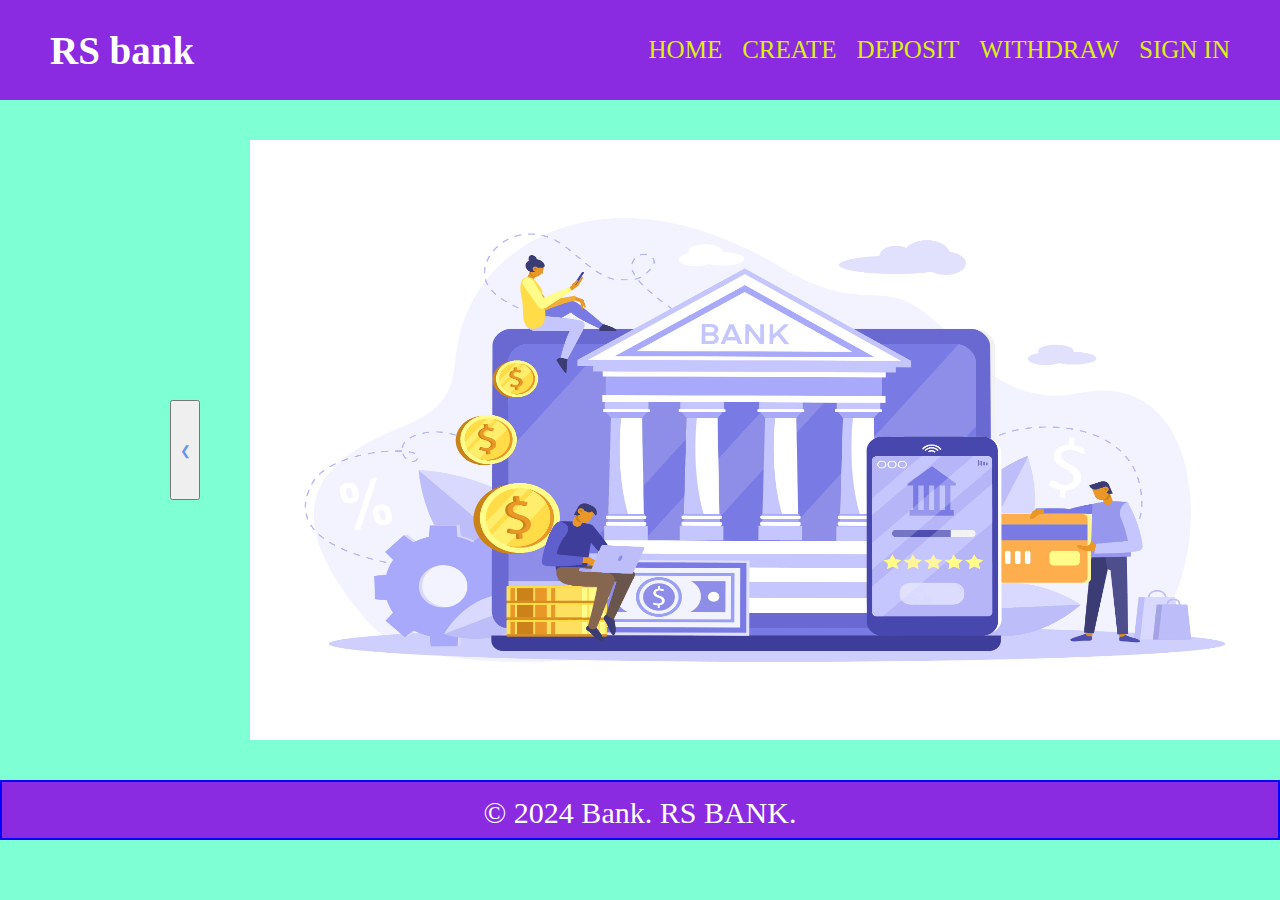
<file: index.html>
<!DOCTYPE html>
<html lang="en">
<head>
    <meta charset="UTF-8">
    <meta name="viewport" content="width=device-width, initial-scale=1.0">
    <title>Bank Homepage</title>
    <link rel="stylesheet" href="main.css">
</head>
<body>
    <header>
      <nav>
        <div class="logo">
            <h1>RS bank</h1>
        </div>
        <ul class="nav-links">
                <li><a href="index.html"class="btn">HOME</a></li>
                <li><a href="index1.html">CREATE</a></li>
                <li><a href="index2.html">DEPOSIT</a></li>
                <li><a href="index3.html">WITHDRAW</a></li>
                <li><a href="index4.html">SIGN IN</a></li>
            </ul>
    </nav>
    </header>
      <div class="plo">
        <button class="btn" onclick="plusDivs(-1)">&#10094;</button>
          <img class="mySlides" src="./img/Banking.png" style=" width: 90%; height:600px;">
          <img class="mySlides" src="./img/img3.png" style=" width: 90%; height: 600px;">
          <img class="mySlides" src="./img/img7.avif" style=" width: 90%; height:600px;">
          <img class="mySlides" src="./img/img4.png" style=" width: 90%; height: 600px;">
        
          <button class="w3-button w3-black w3-display-right btn" onclick="plusDivs(1)">&#10095;</button>
        </div>
    <footer>
        <div class="footer">
          <p>&copy; 2024 Bank. RS BANK.</p>
        </div>
      </footer>
      <script>
        var slideIndex = 1;
        showDivs(slideIndex);
        
        function plusDivs(n) {
          showDivs(slideIndex += n);
        }
        
        function showDivs(n) {
          var i;
          var x = document.getElementsByClassName("mySlides");
          if (n > x.length) {slideIndex = 1}
          if (n < 1) {slideIndex = x.length}
          for (i = 0; i < x.length; i++) {
            x[i].style.display = "none";  
          }
          x[slideIndex-1].style.display = "block";  
        }
        </script>
</body>
</html>
</file>
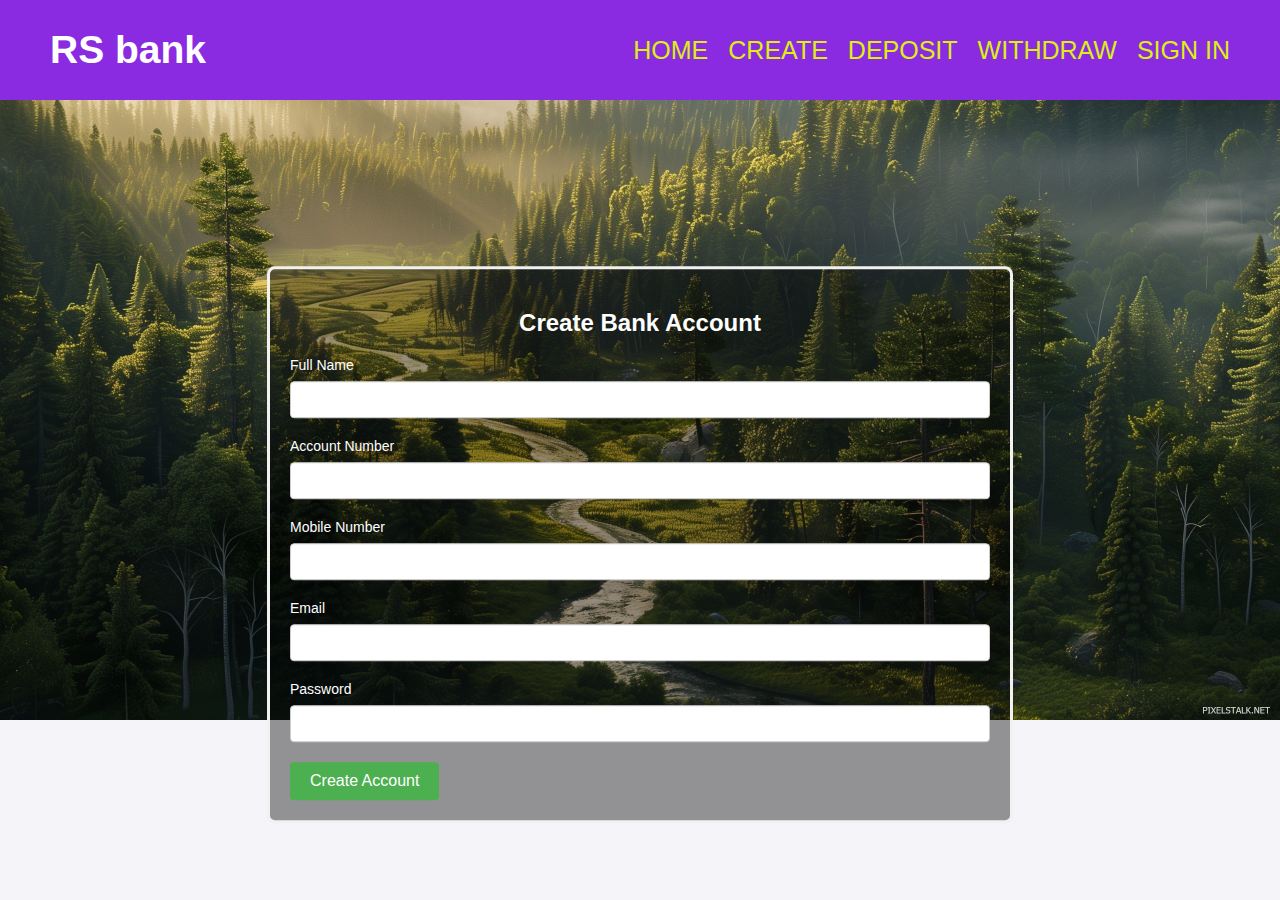
<file: index1.html>
<!DOCTYPE html>
<html lang="en">
<head>
    <meta charset="UTF-8">
    <meta name="viewport" content="width=device-width, initial-scale=1.0">
    <title>KRS BANK</title>
   <style>
    body {
    font-family: Arial, sans-serif;
    background-color: #f4f4f9;
    padding: 0px;
    margin: 0px;
    background-image: url(./img/CREATE12.jpg);
    background-repeat: no-repeat;
    background-size: cover;
}

nav {
    display: flex;
    justify-content: space-between;
    align-items: center;
    padding: 0 50px;
    background-color: blueviolet;
    height: 100px;
}
h1{
    font-size: 30px;
    color: white;
}
nav .logo h1 {
    font-size: 39px;
}

nav .nav-links {
    list-style: none;
    display: flex;
}

nav .nav-links li {
    margin-left: 20px;
}

nav .nav-links a {
    text-decoration: none;
    color: rgb(221, 239, 19);
    font-size: 25px;
    transition: color 0.3s ease;
}

nav .nav-links a:hover {
    color: #2b27ad;
}

.container {
    width: 100%;
    max-width: 700px;
    padding: 20px;
    border-radius: 8px;
    background-color: rgb(0,0,0); 
    background-color: rgba(0,0,0, 0.4);
    border: 3px solid #f1f1f1;
    position: absolute;
    top: 50%;
    left: 50%;
    transform: translate(-50%, -33%);
}

h2 {
    text-align: center;
    color: white ;
}

label {
    font-size: 14px;
    color: white;
    display: block;
    margin-bottom: 8px;
}

input[type="text"], input[type="number"], input[type="email"], input[type="password"] {
    width: 100%;
    padding: 10px;
    margin-bottom: 20px;
    border: 1px solid #ccc;
    border-radius: 4px;
    box-sizing: border-box;
}

input[type="submit"] {
    background-color: #4CAF50;
    color: white;
    border: none;
    padding: 10px 20px;
    border-radius: 4px;
    cursor: pointer;
    font-size: 16px;
}

input[type="submit"]:hover {
    background-color: #45a049;
}

.account-details {
    margin-top: 30px;
    padding: 15px;
    background-color: #f9f9f9;
    border: 1px solid #ddd;
    border-radius: 8px;
    display: none;
}

.account-details h3 {
    margin-bottom: 15px;
}

.account-details p {
    margin: 5px 0;
}

   </style>
</head>
<body>
    <nav>
        <div class="logo">
            <h1>RS bank</h1>
        </div>
        <ul class="nav-links">
            <li><a href="index.html"class="btn">HOME</a></li>
            <li><a href="index1.html">CREATE</a></li>
            <li><a href="index2.html">DEPOSIT</a></li>
            <li><a href="index3.html">WITHDRAW</a></li>
            <li><a href="index4.html">SIGN IN</a></li>
        </ul>
    </nav>
    <div class="container">
        <h2>Create Bank Account</h2>
        <form id="accountForm">
            <label for="fullName">Full Name</label>
            <input type="text" id="fullName" name="fullName" required>

            <label for="accountNumber">Account Number</label>
            <input type="number" id="accountNumber" name="accountNumber" required>

            <label for="number">Mobile Number</label>
            <input type="number" id="number" name="accountNumber" required>

            <label for="email">Email</label>
            <input type="email" id="email" name="email" required>

            <label for="password">Password</label>
            <input type="password" id="password" name="password" required>

            <input type="submit" value="Create Account">
        </form>

        <div class="account-details" id="accountDetails">
            <h3>Account Details</h3>
            <p><strong>Full Name:</strong> <span id="displayName"></span></p>
            <p><strong>Account Number:</strong> <span id="displayAccountNumber"></span></p>
            <p><strong>Mobile Number:</strong> <span id="displayNumber"></span></p>
            <p><strong>Email:</strong> <span id="displayEmail"></span></p>
        </div>
    </div>

<script>
    document.getElementById('accountForm').addEventListener('submit', function(event) {
    event.preventDefault(); 

   
    var fullName = document.getElementById('fullName').value;
    var accountNumber = document.getElementById('accountNumber').value;
    var number = document.getElementById('number').value;
    var email = document.getElementById('email').value;

    document.getElementById('displayName').innerText = fullName;
    document.getElementById('displayAccountNumber').innerText = accountNumber;
    document.getElementById('displayNumber').innerText = number;
    document.getElementById('displayEmail').innerText = email;

   
    document.getElementById('accountDetails').style.display = 'block';
});
</script>

</body>
</html>
</file>
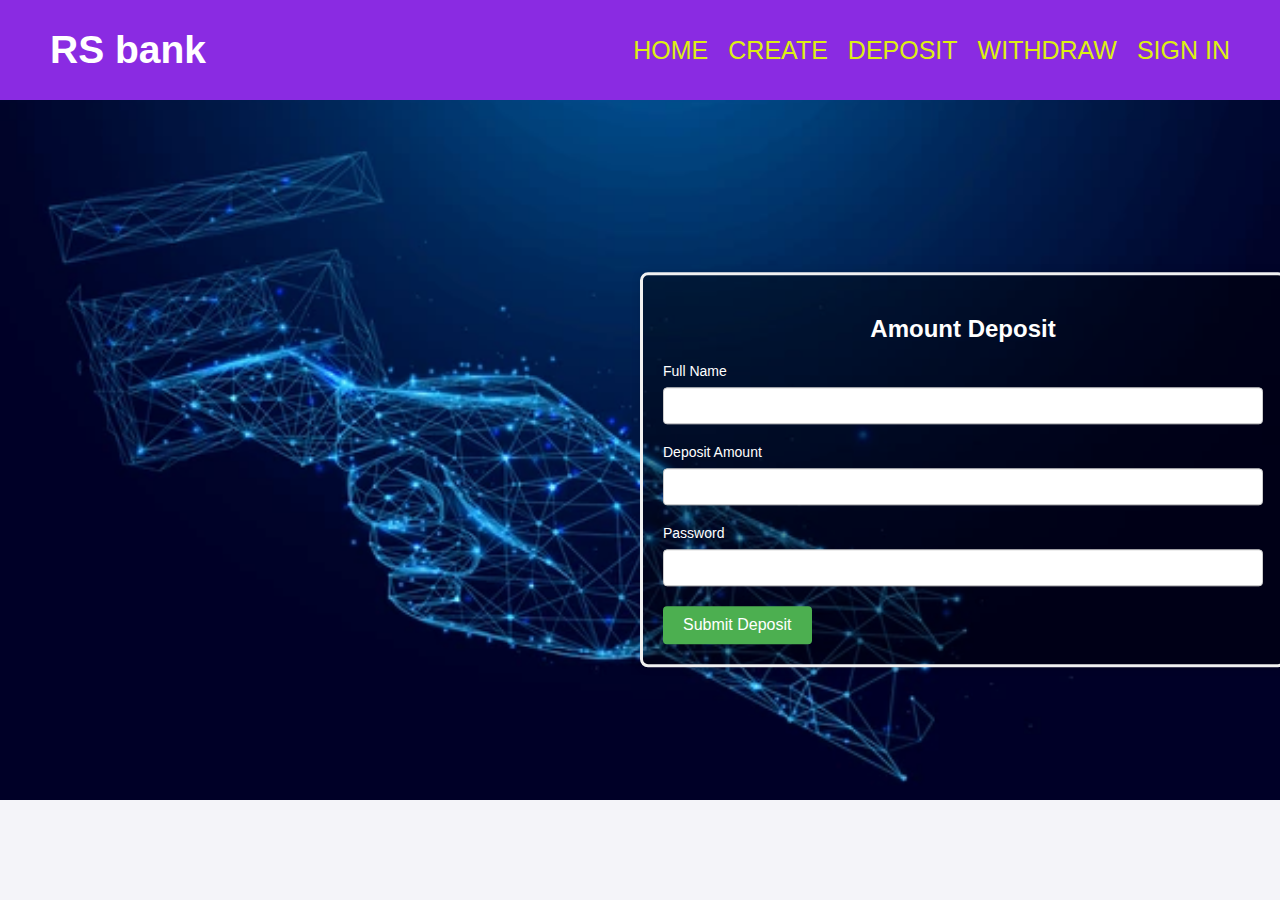
<file: index2.html>
<!DOCTYPE html>
<html lang="en">
<head>
    <meta charset="UTF-8">
    <meta name="viewport" content="width=device-width, initial-scale=1.0">
    <title>Bank Account Deposit</title>
    <STyle>
        body {
    font-family: Arial, sans-serif;
    background-color: #f4f4f9;
    padding: 0px;
    margin: 0px;
    background-image: url(./img/DEP.webp);
    background-repeat: no-repeat;
    background-size: cover;
}

nav {
    display: flex;
    justify-content: space-between;
    align-items: center;
    padding: 0 50px;
    background-color: blueviolet;
    height: 100px;
}
h1{
    font-size: 30px;
    color: white;
}
nav .logo h1 {
    font-size: 39px;
}

nav .nav-links {
    list-style: none;
    display: flex;
}

nav .nav-links li {
    margin-left: 20px;
}

nav .nav-links a {
    text-decoration: none;
    color: rgb(221, 239, 19);
    font-size: 25px;
    transition: color 0.3s ease;
}

nav .nav-links a:hover {
    color: #2b27ad;
}

.container {
    width: 100%;
    max-width: 600px;
    background-color: #fff;
    padding: 20px;
    border-radius: 8px;
    box-shadow: 0 0 10px rgba(0, 0, 0, 0.1);
    position: absolute;
    top: 50%;
    left: 50%;
    transform: translate(0%, -45%);
    background-color: rgb(0,0,0); 
    background-color: rgba(0,0,0, 0.4);
  
    border: 3px solid #f1f1f1;
}

h2 {
    text-align: center;
    color: white;
}

label {
    font-size: 14px;
    color: white;
    display: block;
    margin-bottom: 8px;
}

input[type="text"], input[type="number"], input[type="password"] {
    width: 100%;
    padding: 10px;
    margin-bottom: 20px;
    border: 1px solid #ccc;
    border-radius: 4px;
    box-sizing: border-box;
}

input[type="submit"] {
    background-color: #4CAF50;
    color: white;
    border: none;
    padding: 10px 20px;
    border-radius: 4px;
    cursor: pointer;
    font-size: 16px;
}

input[type="submit"]:hover {
    background-color: #45a049;
}

.account-details {
    margin-top: 30px;
    padding: 15px;
    background-color: #f9f9f9;
    border: 1px solid #ddd;
    border-radius: 8px;
    display: none;
}

.account-details h3 {
    margin-bottom: 15px;
}

.account-details p {
    margin: 5px 0;
}

.hidden {
    color: transparent;
}
    </STyle>
</head>
<body>
    <nav>
        <div class="logo">
            <h1>RS bank</h1>
        </div>
        <ul class="nav-links">
            <li><a href="index.html"class="btn">HOME</a></li>
            <li><a href="index1.html">CREATE</a></li>
            <li><a href="index2.html">DEPOSIT</a></li>
            <li><a href="index3.html">WITHDRAW</a></li>
            <li><a href="index4.html">SIGN IN</a></li>
        </ul>
    </nav>
    <div class="container">
        <h2>Amount Deposit</h2>
        <form id="depositForm">
            <label for="fullName">Full Name</label>
            <input type="text" id="fullName" name="fullName" required>

            <label for="depositAmount">Deposit Amount</label>
            <input type="number" id="depositAmount" name="depositAmount" required>

            <label for="password">Password</label>
            <input type="password" id="password" name="password" required>

            <input type="submit" value="Submit Deposit">
        </form>

        <div class="account-details" id="accountDetails">
            <h3>Account Details</h3>
            <p><strong>Full Name:</strong> <span id="displayName"></span></p>
            <p><strong>Deposit Amount:</strong> Rs <span id="displayAmount"></span></p>
        </div>
    </div>
<script>
    document.getElementById('depositForm').addEventListener('submit', function(event) {
    event.preventDefault(); 
    var fullName = document.getElementById('fullName').value;
    var depositAmount = document.getElementById('depositAmount').value;
    document.getElementById('displayName').innerText = fullName;
    document.getElementById('displayAmount').innerText = depositAmount;
    document.getElementById('accountDetails').style.display = 'block';
});
</script>

</body>
</html>
</file>
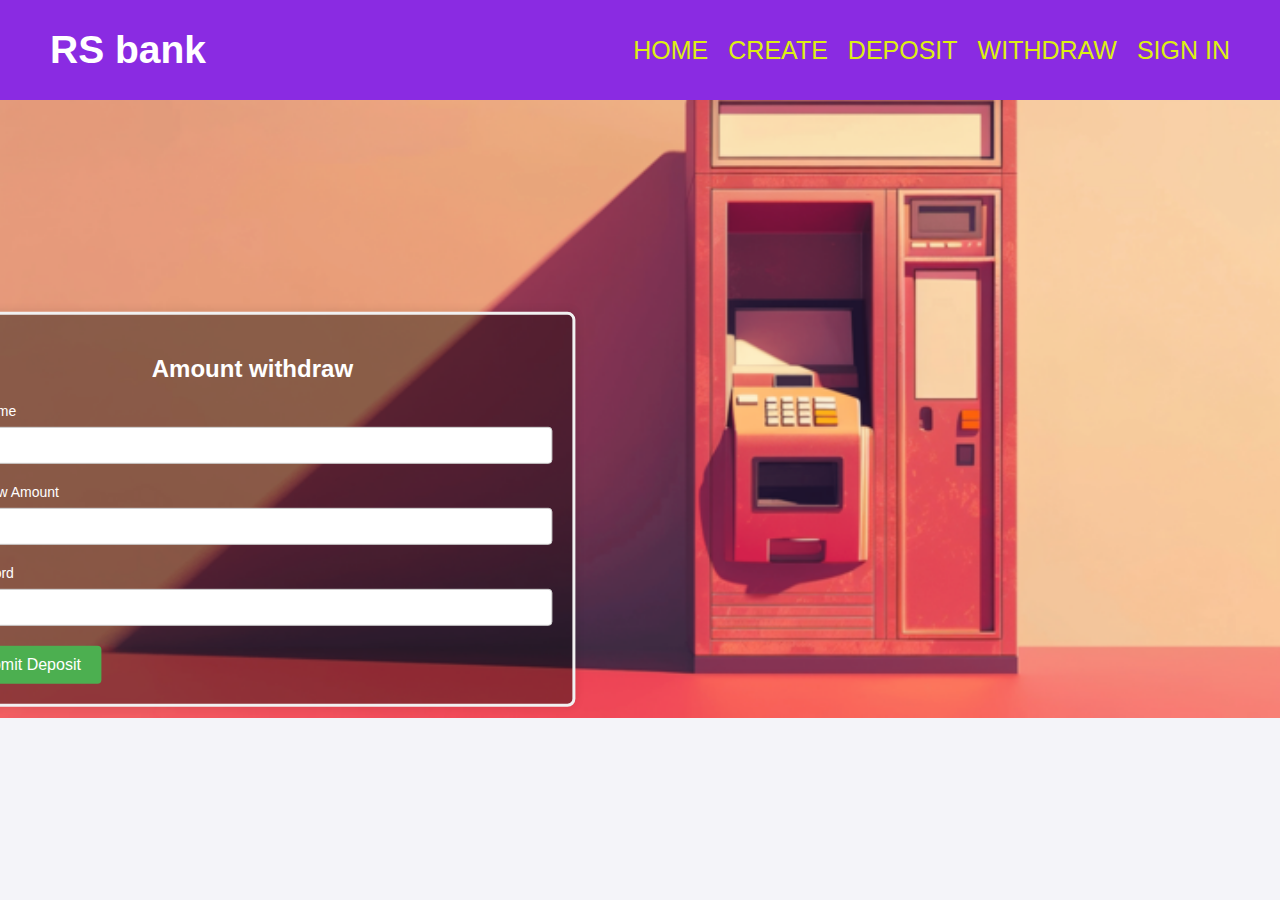
<file: index3.html>
<!DOCTYPE html>
<html lang="en">
<head>
    <meta charset="UTF-8">
    <meta name="viewport" content="width=device-width, initial-scale=1.0">
    <title>Bank Account Deposit</title>
    <STyle>
        body {
    font-family: Arial, sans-serif;
    background-color: #f4f4f9;
    padding: 0px;
    margin: 0px;
    background-image: url(./img/WITH.jpg);
    background-repeat: no-repeat;
    background-size: cover;
}

nav {
    display: flex;
    justify-content: space-between;
    align-items: center;
    padding: 0 50px;
    background-color: blueviolet;
    height: 100px;
}
h1{
    font-size: 30px;
    color: white;
}
nav .logo h1 {
    font-size: 39px;
}

nav .nav-links {
    list-style: none;
    display: flex;
}

nav .nav-links li {
    margin-left: 20px;
}

nav .nav-links a {
    text-decoration: none;
    color: rgb(221, 239, 19);
    font-size: 25px;
    transition: color 0.3s ease;
}

nav .nav-links a:hover {
    color: #2b27ad;
}

.container {
    width: 100%;
    max-width: 600px;
    background-color: #fff;
    padding: 20px;
    border-radius: 8px;
    box-shadow: 0 0 10px rgba(0, 0, 0, 0.1);
    position: absolute;
    top: 50%;
    left: 50%;
    transform: translate(-110%, -35%);
    background-color: rgb(0,0,0); 
    background-color: rgba(0,0,0, 0.4);
  
    border: 3px solid #f1f1f1;
}

h2 {
    text-align: center;
    color: white;
}

label {
    font-size: 14px;
    color: white;
    display: block;
    margin-bottom: 8px;
}

input[type="text"], input[type="number"], input[type="password"] {
    width: 100%;
    padding: 10px;
    margin-bottom: 20px;
    border: 1px solid #ccc;
    border-radius: 4px;
    box-sizing: border-box;
}

input[type="submit"] {
    background-color: #4CAF50;
    color: white;
    border: none;
    padding: 10px 20px;
    border-radius: 4px;
    cursor: pointer;
    font-size: 16px;
}

input[type="submit"]:hover {
    background-color: #45a049;
}

.account-details {
    margin-top: 30px;
    padding: 15px;
    background-color: #f9f9f9;
    border: 1px solid #ddd;
    border-radius: 8px;
    display: none;
}

.account-details h3 {
    margin-bottom: 15px;
}

.account-details p {
    margin: 5px 0;
}

.hidden {
    color: transparent;
}
    </STyle>
</head>
<body>
    <nav>
        <div class="logo">
            <h1>RS bank</h1>
        </div>
        <ul class="nav-links">
            <li><a href="index.html"class="btn">HOME</a></li>
            <li><a href="index1.html">CREATE</a></li>
            <li><a href="index2.html">DEPOSIT</a></li>
            <li><a href="index3.html">WITHDRAW</a></li>
            <li><a href="index4.html">SIGN IN</a></li>
        </ul>
    </nav>
    <div class="container">
        <h2>Amount withdraw</h2>
        <form id="depositForm">
            <label for="fullName">Full Name</label>
            <input type="text" id="fullName" name="fullName" required>

            <label for="depositAmount">withdraw Amount</label>
            <input type="number" id="depositAmount" name="depositAmount" required>

            <label for="password">Password</label>
            <input type="password" id="password" name="password" required>

            <input type="submit" value="Submit Deposit">
        </form>

        <div class="account-details" id="accountDetails">
            <h3>Account Details</h3>
            <p><strong>Full Name:</strong> <span id="displayName"></span></p>
            <p><strong>withdraw Amount:</strong> Rs <span id="displayAmount"></span></p>
        </div>
    </div>
<script>
    document.getElementById('depositForm').addEventListener('submit', function(event) {
    event.preventDefault(); 
    var fullName = document.getElementById('fullName').value;
    var depositAmount = document.getElementById('depositAmount').value;
    document.getElementById('displayName').innerText = fullName;
    document.getElementById('displayAmount').innerText = depositAmount;
    document.getElementById('accountDetails').style.display = 'block';
});
</script>

</body>
</html>
</file>
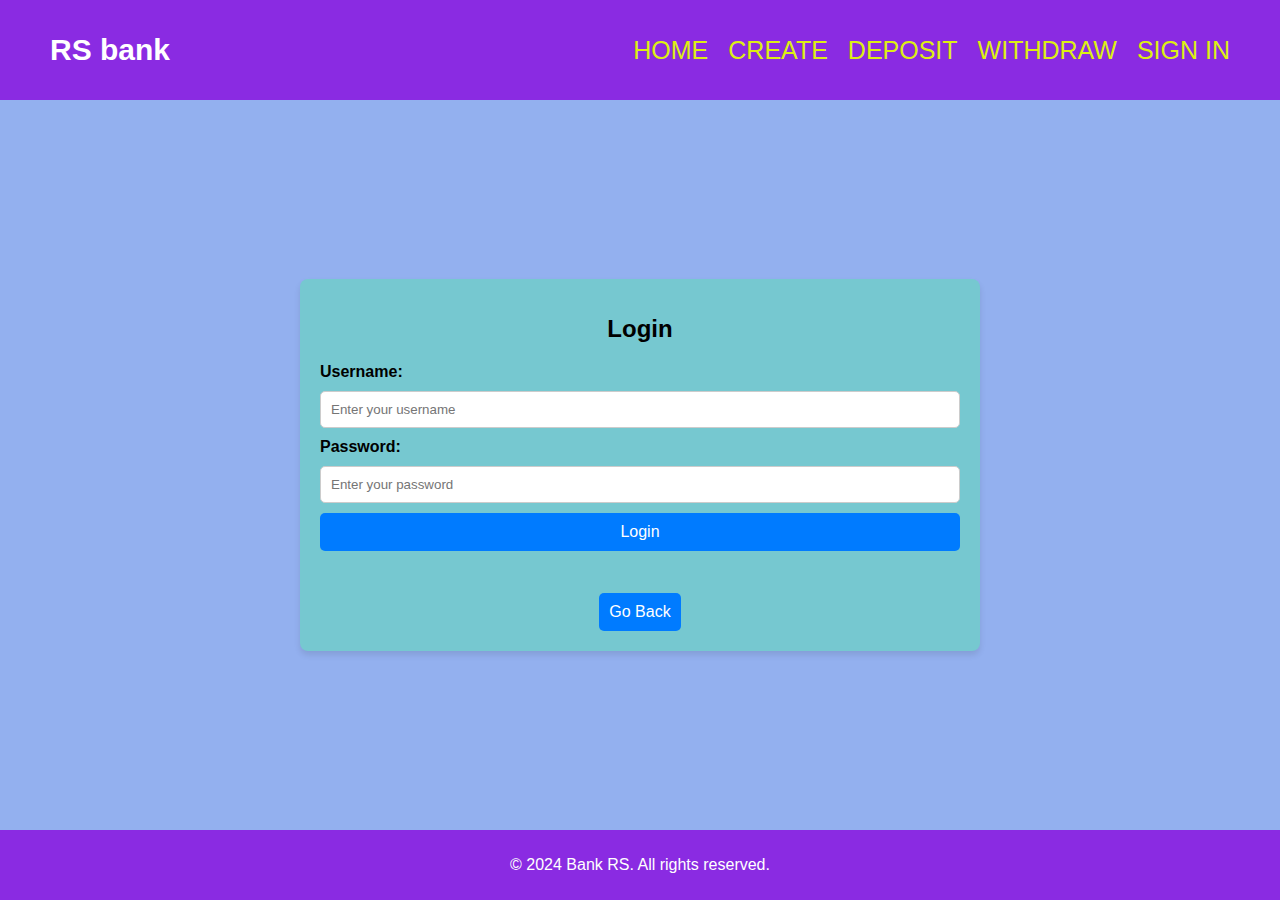
<file: index4.html>
<!DOCTYPE html>
<html lang="en">
<head>
  <meta charset="UTF-8">
  <meta name="viewport" content="width=device-width, initial-scale=1.0">
  <title>Login Page</title>
  <nav>
    <div class="logo">
        <h2>RS bank</h2>
    </div>
    <ul class="nav-links">
      <li><a href="index.html"class="btn">HOME</a></li>
      <li><a href="index1.html">CREATE</a></li>
      <li><a href="index2.html">DEPOSIT</a></li>
      <li><a href="index3.html">WITHDRAW</a></li>
      <li><a href="index4.html">SIGN IN</a></li>
  </ul>
    </nav>
  <main>
    <div class="login-container">
      <h1>Login</h1>
      <form id="signin-form">
       
        <label for="username">Username:</label>
        <input type="text" id="username" name="username" placeholder="Enter your username" required>
   
     
        <label for="password">Password:</label>
        <input type="password" id="password" name="password" placeholder="Enter your password" required>
    
        <button type="submit">Login</button>
        <p id="error-message" class="error"></p>
      </form>
      <a href="index.html">
        <button class="btn btn-secondary mt-3" aria-label="Go Back">Go Back</button>
      </a>
    </div>
  </main>
  <style>
      

        nav {
            display: flex;
            justify-content: space-between;
            align-items: center;
            padding: 0 50px;
            background-color:blueviolet;
            height: 100px;
        }
        h2{
            font-size: 30px;
            color: white;
        }
        nav .logo h1 {
            font-size: 39px;
        }

        nav .nav-links {
            list-style: none;
            display: flex;
        }

        nav .nav-links li {
            margin-left: 20px;
        }

        nav .nav-links a {
            text-decoration: none;
            color: rgb(221, 239, 19);
            font-size: 25px;
            transition: color 0.3s ease;
        }

        nav .nav-links a:hover {
            color: #2b27ad;
        }
    body {
      font-family: Arial, sans-serif;
      background-color: rgb(147, 176, 239);
      margin: 0;
      padding: 0;
      display: flex;
      flex-direction: column;
      min-height: 100vh; 
    }

    main {
      flex: 1; 
      display: flex;
      justify-content: center;
      align-items: center;
    }

    .login-container {
      background: rgb(118, 200, 208);
      padding: 20px;
      border-radius: 8px;
      box-shadow: 0 4px 6px rgba(0, 0, 0, 0.1);
      width: 100%;
      max-width: 640px;
      text-align: center;
    }

    h1 {
      margin-bottom: 20px;
      font-size: 24px;
    }

    form {
      display: flex;
      flex-direction: column;
      gap: 10px;
    }

    label {
      font-weight: bold;
      text-align: left;
    }

    input {
      padding: 10px;
      border: 1px solid #ccc;
      border-radius: 5px;
    }

    button {
      background-color: #007BFF;
      color: #fff;
      border: none;
      cursor: pointer;
      padding: 10px;
      font-size: 16px;
      border-radius: 5px;
      transition: background-color 0.3s ease;
    }

    button:hover {
      background-color: #0056b3;
    }

    #errorMessage {
      color: red;
      margin-top: 10px;
    }

    footer {
      background-color:blueviolet;
      color: #fff;
      padding: 10px 0;
      text-align: center;
      margin-top: auto;
    }
  </style>
</head>
<body>
   <footer id="footer">
    <p>&copy; 2024 Bank RS. All rights reserved.</p>
  </footer>
  <script>
    document.getElementById('signin-form').addEventListener('submit', function(event) {
    event.preventDefault();  

    var username = document.getElementById('username').value;
    var password = document.getElementById('password').value;
    var errorMessage = document.getElementById('error-message');

       
    if (username === '' || password === '') {
        errorMessage.textContent = 'Both fields are required.';
    } else if (username !== 'Surya' || password !== '12345') {
        errorMessage.textContent = 'Invalid username or password.';
    } else {
        errorMessage.textContent = '';
        alert('Successfully signed in!');
        
    }
});
  </script>
</body>
</html>
</file>
<file: main.css>
* {
    box-sizing: border-box;
    margin: 0;
    padding: 0;
}

body{
        margin: 0;
        padding: 0;
        height: 100vh; 
        background-color: aquamarine;
}

.container {
    width: 80%;
    margin: auto;
    overflow: hidden;
}
nav {
    display: flex;
    justify-content: space-between;
    align-items: center;
    padding: 0 50px;
    background-color: blueviolet;
    height: 100px;
}
h1{
    font-size: 30px;
    color: white;
}
nav .logo h1 {
    font-size: 39px;
}

nav .nav-links {
    list-style: none;
    display: flex;
}

nav .nav-links li {
    margin-left: 20px;
}

nav .nav-links a {
    text-decoration: none;
    color: rgb(221, 239, 19);
    font-size: 25px;
    transition: color 0.3s ease;
}

nav .nav-links a:hover {
    color: #2b27ad;
}


.footer{
    border: 2px solid blue;
    height: 60px;
    margin-top: 10px;
    background-color: blueviolet;
    text-align: center;
    font-size: 30px;
    padding-top:14px;
    color: white;
}
button{
    width: 30px;
    height: 100px;
  margin-top: 260px;
  margin-left: 20px;
color: cornflowerblue;
}
.plo{
    width: 1200px;
    margin-top: 40px;
    margin-bottom: 40px;
    margin-left: 150px;
    display: flex;
}
.plo img{
    padding-left: 50px;
  
    
}
</file>
